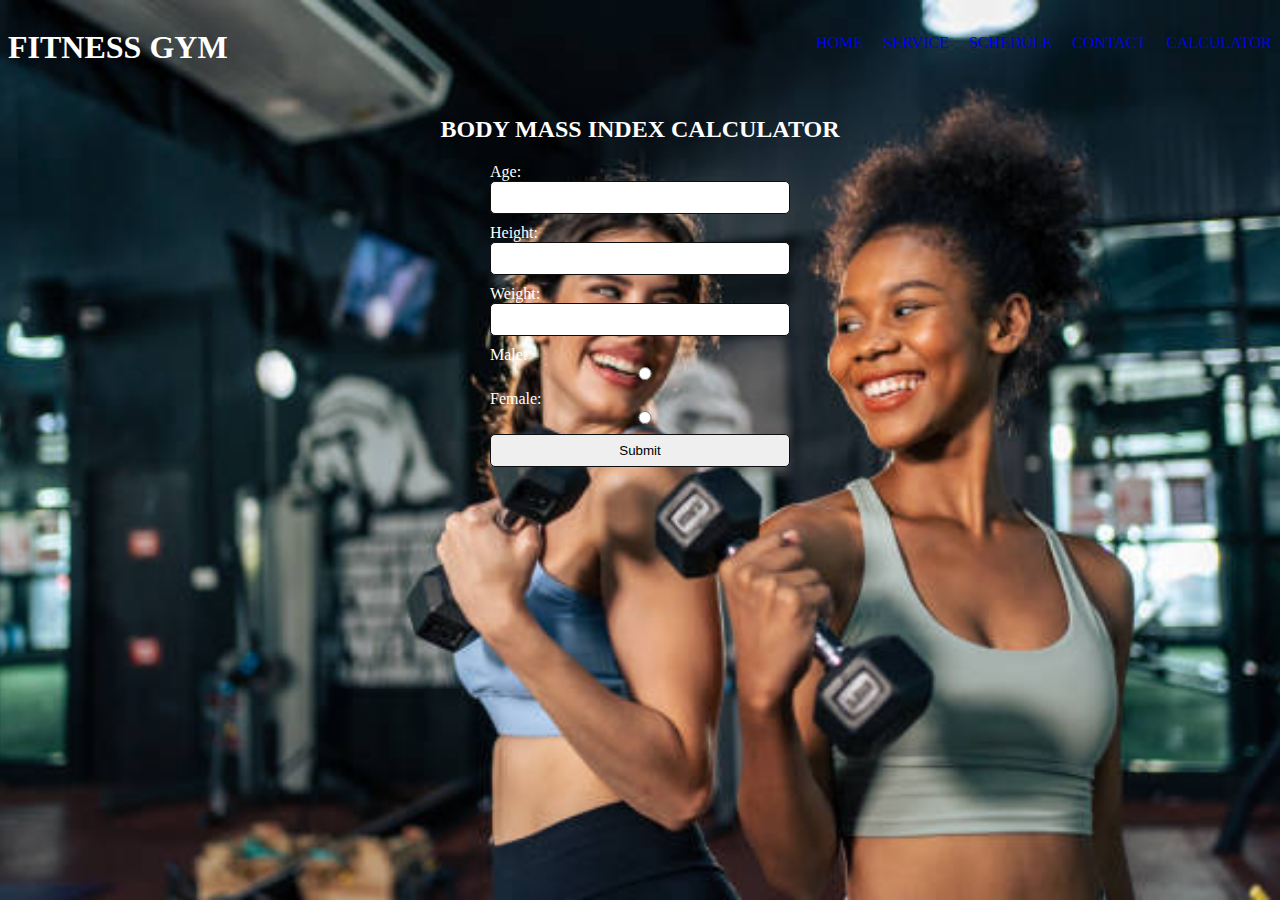
<file: calculator.html>
<!DOCTYPE html>
<html lang="en">
<head>
    <meta charset="UTF-8">
    <meta name="viewport" content="width=device-width, initial-scale=1.0">
    <link rel="stylesheet" href="css/calculator.css">

    <title>BMI Calculator</title>
    <style>
       
    </style>
</head>
<body>
    <header>
        <h1>FITNESS GYM</h1>
        <ul >
            <li><a href="index.html">HOME</a></li>
            <li><a href="service.html">SERVICE</a></li>
            <li><a href="schedule.html">SCHEDULE</a></li>
            <li><a href="contact.html">CONTACT</a></li>
            <li><a href="calculator.html">CALCULATOR</a></li>
        </ul>
    </header>
    
    <section class="bn">
        <center><h2>BODY MASS INDEX CALCULATOR</h2></center>
        <form class="dex" onsubmit="return countBmi();">
            Age: <input type="text" id="age" name="age"><br>
            Height: <input type="text" id="height" name="height"><br>
            Weight: <input type="text" id="weight" name="weight"><br>
            Male: <input type="radio" id="male" name="gender" value="male"> 
            Female: <input type="radio" id="female" name="gender" value="female">
            <input type="submit" value="Submit">
        </form>
    </section>

    <script>
        function countBmi() {
            var age = document.getElementById("age").value;
            var height = document.getElementById("height").value;
            var weight = document.getElementById("weight").value;
            var male = document.getElementById("male");
            var female = document.getElementById("female");
        
            if (!age || !height || !weight || (!male.checked && !female.checked)) {
                alert("All fields are required!");
                return false;
            }
        
            var bmi = parseFloat(weight) / ((parseFloat(height) / 100) ** 2);
            var result = '';
        
            if (bmi < 18.5) {
                result = 'Underweight';
            } else if (bmi >= 18.5 && bmi <= 24.9) {
                result = 'Healthy';
            } else if (bmi >= 25 && bmi <= 29.9) {
                result = 'Overweight';
            } else if (bmi >= 30 && bmi <= 34.9) {
                result = 'Obese';
            } else if (bmi >= 35) {
                result = 'Extremely obese';
            }
        
            alert(`BMI: ${bmi.toFixed(2)}\nResult: ${result}`);
            return false;
        }
    </script>
</body>
</html>
</file>
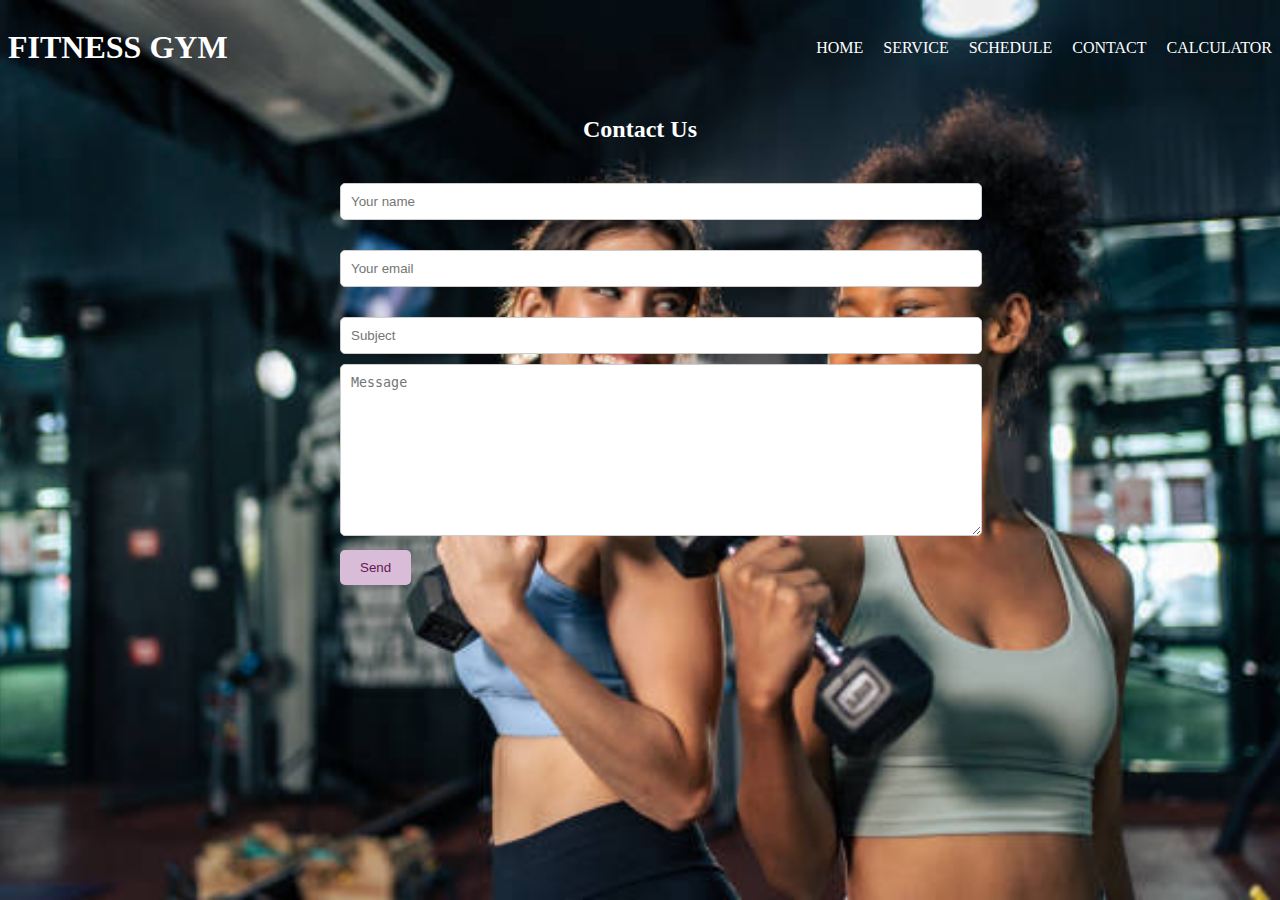
<file: contact.html>
<!DOCTYPE html>
<html lang="en">
<head>
    <meta charset="UTF-8">
    <meta name="viewport" content="width=device-width, initial-scale=1.0">
    <title>fitness gym</title>
   
      <link rel="stylesheet" href="css/contact-styles.css">
     

</head>
<body>
    <header>
        <h1>FITNESS GYM</h1>
        <ul>
            <ul class="">
                <a href="index.html"><li>HOME</li></a> 
                <a href="service.html"> <li> SERVICE  </li></a>
                <a href="schedule.html"><li>SCHEDULE</li></a>
                <a href="contact.html"><li>CONTACT</li></a>
                <a href="calculator.html"> <li> CALCULATOR</li></a>
            </ul>
      
        </ul>
    </header>

    <center><h2>Contact Us</h2></center>
    <form class="contact-form">
        <div class="row">
            <div class="col-md-6">
                <input type="text" placeholder="Your name">
            </div>
            <div class="col-md-6">
                <input type="text" placeholder="Your email">
            </div>
            <div class="col-md-6">
                <input type="text" placeholder="Subject">
                <textarea placeholder="Message"></textarea>
                <button class="site-btn">Send</button>
            </div>
        </div>
    </form>
    <script>
        document.addEventListener("DOMContentLoaded", function () {
            var form = document.querySelector('.contact-form');
    
            form.addEventListener('submit', function (event) {
                var nameInput = form.querySelector('input[placeholder="Your name"]');
                var emailInput = form.querySelector('input[placeholder="Your email"]');
                var subjectInput = form.querySelector('input[placeholder="Subject"]');
                var messageInput = form.querySelector('textarea[placeholder="Message"]');
    
                if (!nameInput.value || !emailInput.value || !subjectInput.value || !messageInput.value) {
                    alert('Veuillez remplir tous les champs du formulaire.');
                    event.preventDefault(); // Empêche l'envoi du formulaire si des champs sont vides
                }
            });
        });
    </script>


</body>
</html>
</file>
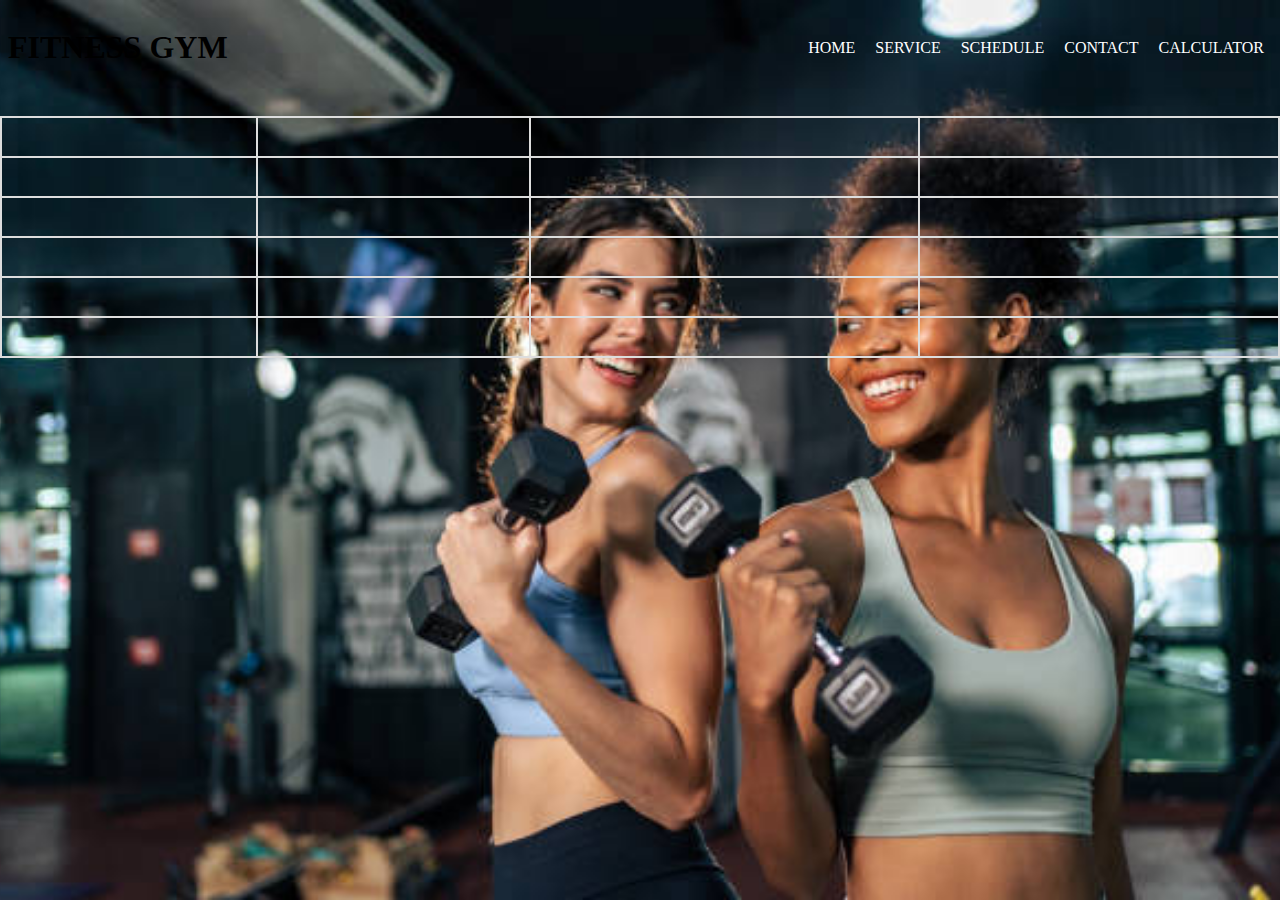
<file: schedule.html>
<!DOCTYPE html>
<html lang="en">
<head>
    <title>Document</title>
    <link rel="stylesheet" href="css/schedule-styles.css">
</head>
<body  >
    
    <header>
        <h1>FITNESS GYM</h1>
        <header>
            <ul class="">
                <a href="index.html"><li>HOME</li></a> 
                <a href="service.html"> <li> SERVICE  </li></a>
                <a href="schedule.html"><li>SCHEDULE</li></a>
                <a href="contact.html"><li>CONTACT</li></a>
                <a href="calculator.html"> <li> CALCULATOR</li></a>
            </ul>
        </header>
  
    </header>
   
    <table class="77">
        <tr class="oop" >
            <th>Time</th>
            <th >8:00 - 10:00</th>
            <th >10:00 - 15:00</th>
            <th >15:00 - 20:00</th>
        </tr>
        <tr class="ooc">
            <td>Monday</td>
            <td>Yoga </td>
            <td>Cardio Kickboxing </td>
            <td>Strength Training </td>
        </tr>
        <tr class="oox" >
            <td>Tuesday</td>
            <td>Spin Class </td>
            <td>Zumba </td>
            <td>HIIT </td>
        </tr>
        <tr class="oow" >
            <td>Wednesday</td>
            <td>Spin Class </td>
            <td>Zumba </td>
            <td>HIIT </td>
        </tr>
        <tr class="ooq">
            <td>Thursday</td>
            <td>Spin Class </td>
            <td>Zumba </td>
            <td>HIIT </td>
        </tr>
        <tr class="oos">
            <td>Friday</td>
            <td>Spin Class </td>
            <td>Zumba </td>
            <td>HIIT </td>
        </tr>
    </table>


</body>
</html>
</file>
<file: css/calculator.css>
body{
  
   
   

    background-image: url("img.jpg");
    margin: 0;
    padding: 0;
    background-size: cover; 
    background-position: center; 

    background-repeat: repeat; 
    height: 100vh; 

}
label {
    margin-bottom: 5px;
    display: block;
}
li{
    color :white;
}
h1{
    color: white;
}
h2{
    color:white;
}
.dex{
    color: white;
}

input, button {
    margin-bottom: 10px;
    padding: 8px;
    border: 1px solid #0f0e0e;
    border-radius: 5px;
    width: 100%;
    box-sizing: border-box;
}

form{
    width: 300px;
    margin: 0 auto;
}

.d-flex {
    display: flex;
}

.flex-col {
    flex-direction: column;
}

.mt-2 {
    margin-top: 10px;
}

.mr-2 {
    margin-right: 10px;
}

.btn {
    background-color: #007BFF;
    color: #fff;
    cursor: pointer;
}

.btn:hover {
    background-color: #0056b3;
}
header {
    display: flex;
    gap: 20px;
    justify-content: space-between;
    align-items: center;
    padding: 8px;
    animation: fadeInLeft 1s ease-in-out;
    border-radius: 5px;

}

pricing-plan h2 {
    color:white;
}

ul {
    display: flex;
    gap: 20px;
    list-style-type: none;
    color: white
    ;

}
li{
    
    color: #f0f0f0;
    margin-bottom: 10px;

}

a {
    text-decoration: none;

}
</file>
<file: css/contact-styles.css>
body{
  
   
   

    background-image: url("img.jpg");
    margin: 0;
    padding: 0;
    background-size: cover; 
    background-position: center; 

    background-repeat: repeat; 
    height: 100vh; 

}
header {
    display: flex;
    gap: 20px;
    justify-content: space-between;
    align-items: center;
  
    padding: 8px;
    animation: fadeInLeft 1s ease-in-out;
    border-radius: 5px;

}

ul {
    display: flex;
    gap: 20px;
    list-style-type: none;

}
li{
    color :white;
}
a {
    text-decoration: none;

}
.contact-form {
    max-width: 600px;
    margin: 0 auto;
    padding: 20px;
}

.contact-form .row {
    display: flex;
    flex-direction: column;
    margin: -10px;
}

.contact-form .col-md-6 {
    width: 100%; /* Adjusted to full width on small screens */
    padding: 10px;
}

.contact-form input[type="text"],
.contact-form input[type="email"],
.contact-form textarea {
    width: 100%;
    padding: 10px;
    margin-bottom: 10px;
    border: 1px solid #ccc;
    border-radius: 5px;
}

.contact-form textarea {
    height: 150px;
}

.contact-form button {
    background-color: #d9bcd7;
    color: #651659;
    border: none;
    padding: 10px 20px;
    border-radius: 5px;
    cursor: pointer;
}

.contact-form button:hover {
    background-color: #b30098;
}  
h1{
    color:white;
} 
h2{
    color: white;
}
</file>
<file: css/schedule-styles.css>
@keyframes fadeInTableRow {
    from {
        opacity: 0;
        transform: translateY(-10px);
    }
    to {
        opacity: 1;
        transform: translateY(0);
    }
}
body{
  
   
   

        background-image: url("img.jpg");
        margin: 0;
        padding: 0;
        background-size: cover; 
        background-position: center; 

        background-repeat: repeat; 
        height: 100vh; 
  
}
li{
    color :white;
}
header {
    display: flex;
    gap: 20px;
    justify-content: space-between;
    align-items: center;
    padding: 8px;
    animation: fadeInLeft 1s ease-in-out;
}

ul {
    display: flex;
    gap: 20px;
    list-style-type: none;
}

a {
    text-decoration: none;
}


table {
    width: 100%;
    border-collapse: collapse;
    margin-top: 20px;
}

th, td {
    border: 2px solid #ddd;
    padding: 10px;
    text-align: left;
}
th {
    background-color: #f2f2f2;
}
tr {
    opacity: 0;
    animation: fadeInTableRow 0.5s ease-in-out forwards;
    background-color: #f2f2f2;

}




.oop {
    animation-delay: 0.2s;
}
.ooc {
    animation-delay: 0.4s;
}
.oox {
    animation-delay: 0.6s;
}
.oow {
    animation-delay: 0.8s;
}
.ooq {
    animation-delay: 0.9s;
}
.oos {
    animation-delay: 0.99s;
}
</file>
